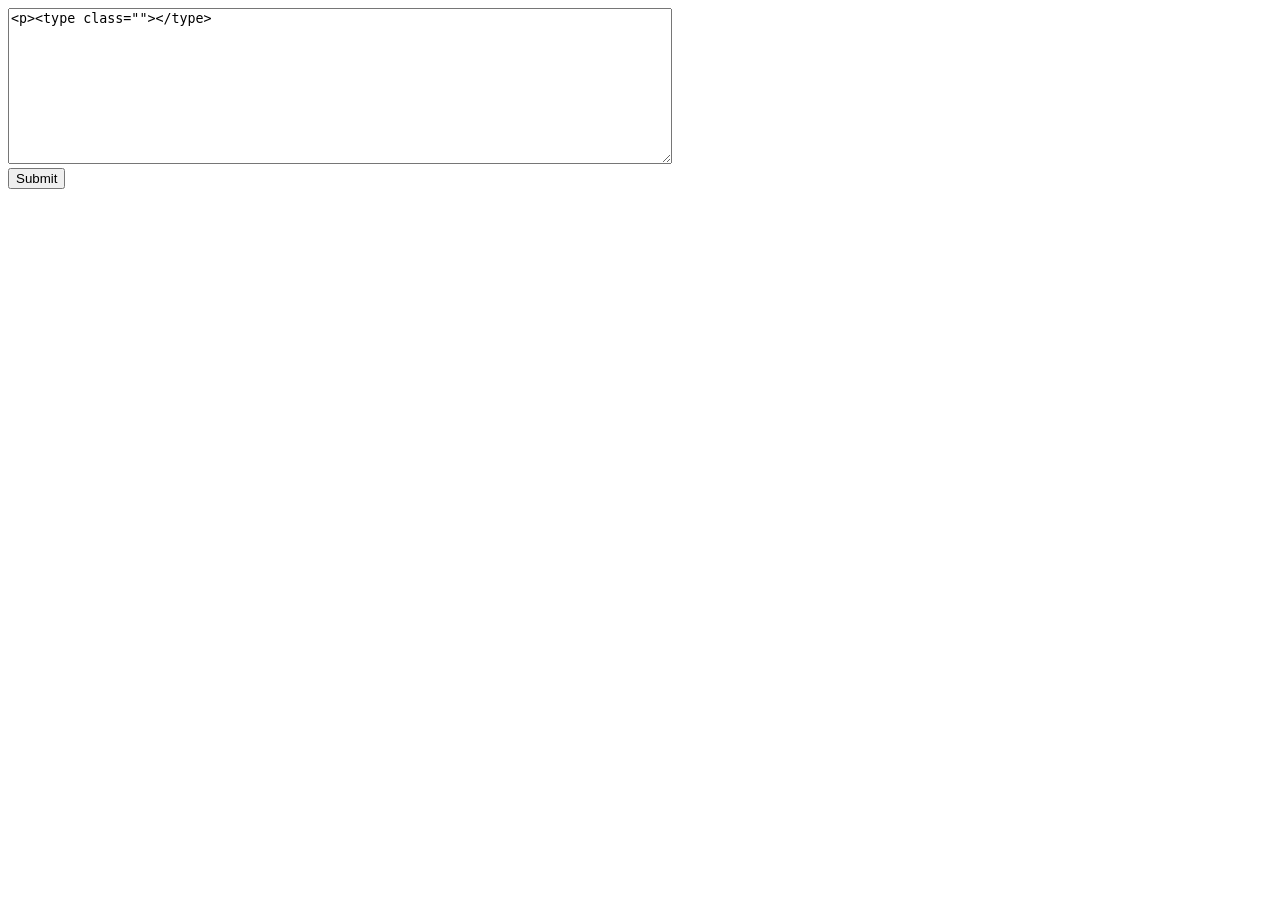
<file: ckeditor.html>
<!DOCTYPE html>
<html>
    <head><title>create post</title>
        <meta charset="utf-8">
        <meta name="robots" content="noindex, nofollow">
        <title>Classic editor with default source editing area</title>
        <script src="https://cdn.ckeditor.com/4.20.1/standard-all/ckeditor.js"></script>
    </head>
    <body>
  <textarea cols="80" id="editor1" name="editor1" rows="10">&lt;p&gt;<type class=""></type></textarea>
  <script>
    // We need to turn off the automatic editor creation first.
    CKEDITOR.disableAutoInline = true;

    CKEDITOR.replace('editor1');
  </script>
  <br>
  <input type="submit" value="Submit">



</body>
</html>
</file>
